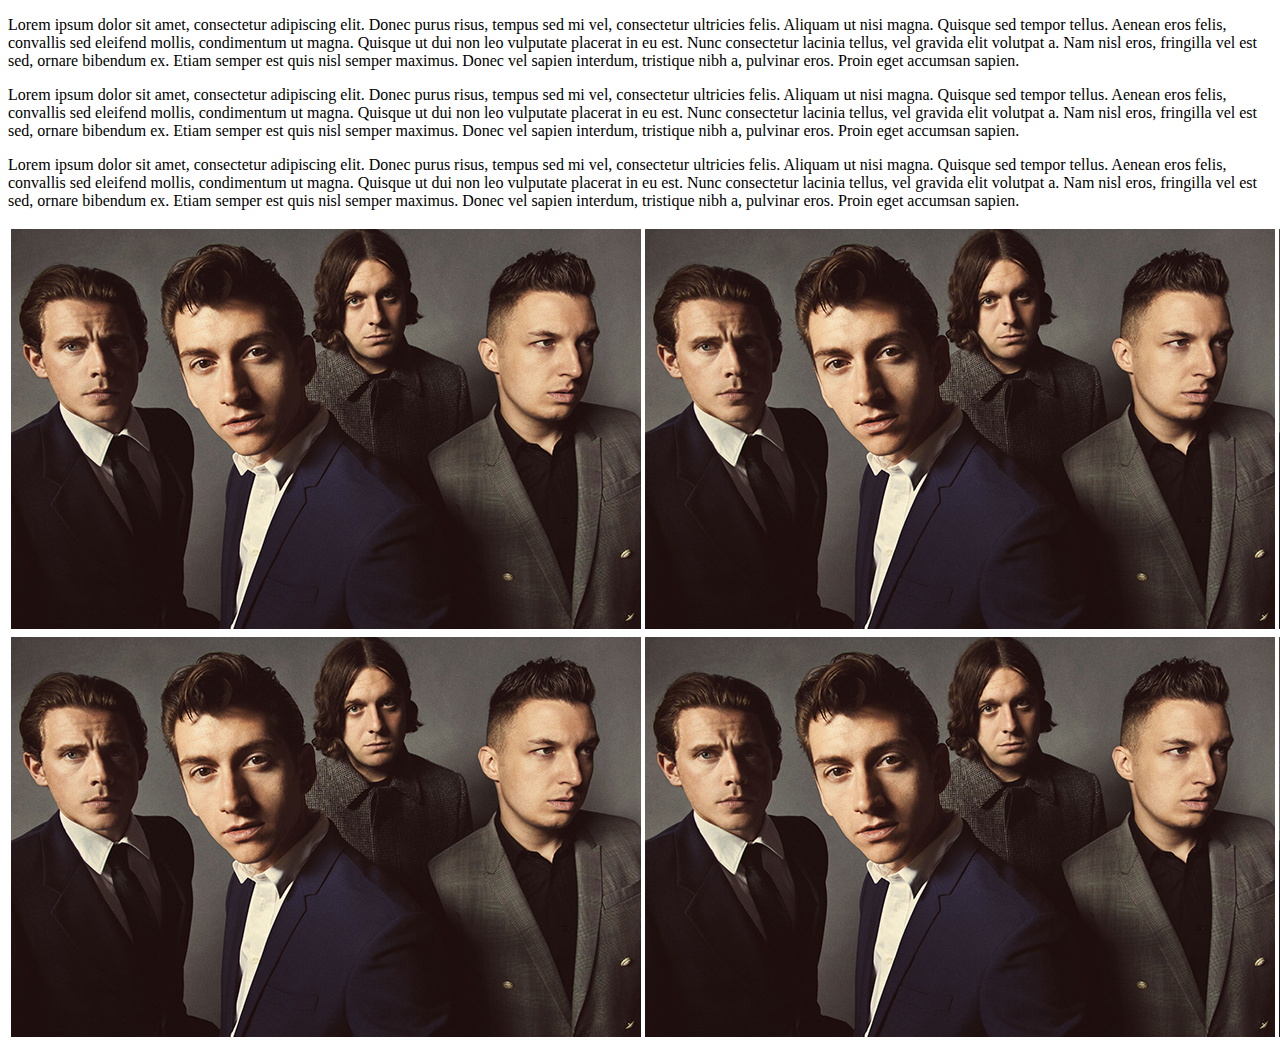
<file: pages/arcticmonkeys.html>
<!DOCTYPE html>
<html lang="pt-br">
<head>
    <meta charset="UTF-8">
    <meta name="viewport" content="width=device-width, initial-scale=1.0">
    <title>Arctic Monkeys</title>
</head>
<body>
    <p>Lorem ipsum dolor sit amet, consectetur adipiscing elit. Donec purus risus, tempus sed mi vel, consectetur ultricies felis. Aliquam ut nisi magna. Quisque sed tempor tellus. Aenean eros felis, convallis sed eleifend mollis, condimentum ut magna. Quisque ut dui non leo vulputate placerat in eu est. Nunc consectetur lacinia tellus, vel gravida elit volutpat a. Nam nisl eros, fringilla vel est sed, ornare bibendum ex. Etiam semper est quis nisl semper maximus. Donec vel sapien interdum, tristique nibh a, pulvinar eros. Proin eget accumsan sapien.</p>
    <p>Lorem ipsum dolor sit amet, consectetur adipiscing elit. Donec purus risus, tempus sed mi vel, consectetur ultricies felis. Aliquam ut nisi magna. Quisque sed tempor tellus. Aenean eros felis, convallis sed eleifend mollis, condimentum ut magna. Quisque ut dui non leo vulputate placerat in eu est. Nunc consectetur lacinia tellus, vel gravida elit volutpat a. Nam nisl eros, fringilla vel est sed, ornare bibendum ex. Etiam semper est quis nisl semper maximus. Donec vel sapien interdum, tristique nibh a, pulvinar eros. Proin eget accumsan sapien.</p>
    <p>Lorem ipsum dolor sit amet, consectetur adipiscing elit. Donec purus risus, tempus sed mi vel, consectetur ultricies felis. Aliquam ut nisi magna. Quisque sed tempor tellus. Aenean eros felis, convallis sed eleifend mollis, condimentum ut magna. Quisque ut dui non leo vulputate placerat in eu est. Nunc consectetur lacinia tellus, vel gravida elit volutpat a. Nam nisl eros, fringilla vel est sed, ornare bibendum ex. Etiam semper est quis nisl semper maximus. Donec vel sapien interdum, tristique nibh a, pulvinar eros. Proin eget accumsan sapien.</p>
    <table>
        <tr>
            <td><img src="../img/arcticmonkeys.jpg" alt=""></td>
            <td><img src="../img/arcticmonkeys.jpg" alt=""></td>
            <td><img src="../img/arcticmonkeys.jpg" alt=""></td>
            <td><img src="../img/arcticmonkeys.jpg" alt=""></td>
        </tr>
        <tr>
            <td><img src="../img/arcticmonkeys.jpg" alt=""></td>
            <td><img src="../img/arcticmonkeys.jpg" alt=""></td>
            <td><img src="../img/arcticmonkeys.jpg" alt=""></td>
            <td><img src="../img/arcticmonkeys.jpg" alt=""></td>
        </tr>
        <!--<tr>
            <td><img src="../img/arcticmonkeys.jpg" alt=""></td>
            <td><img src="../img/arcticmonkeys.jpg" alt=""></td>
            <td><img src="../img/arcticmonkeys.jpg" alt=""></td>
            <td><img src="../img/arcticmonkeys.jpg" alt=""></td>
        </tr>-->
    </table>
</body>
</html>
</file>
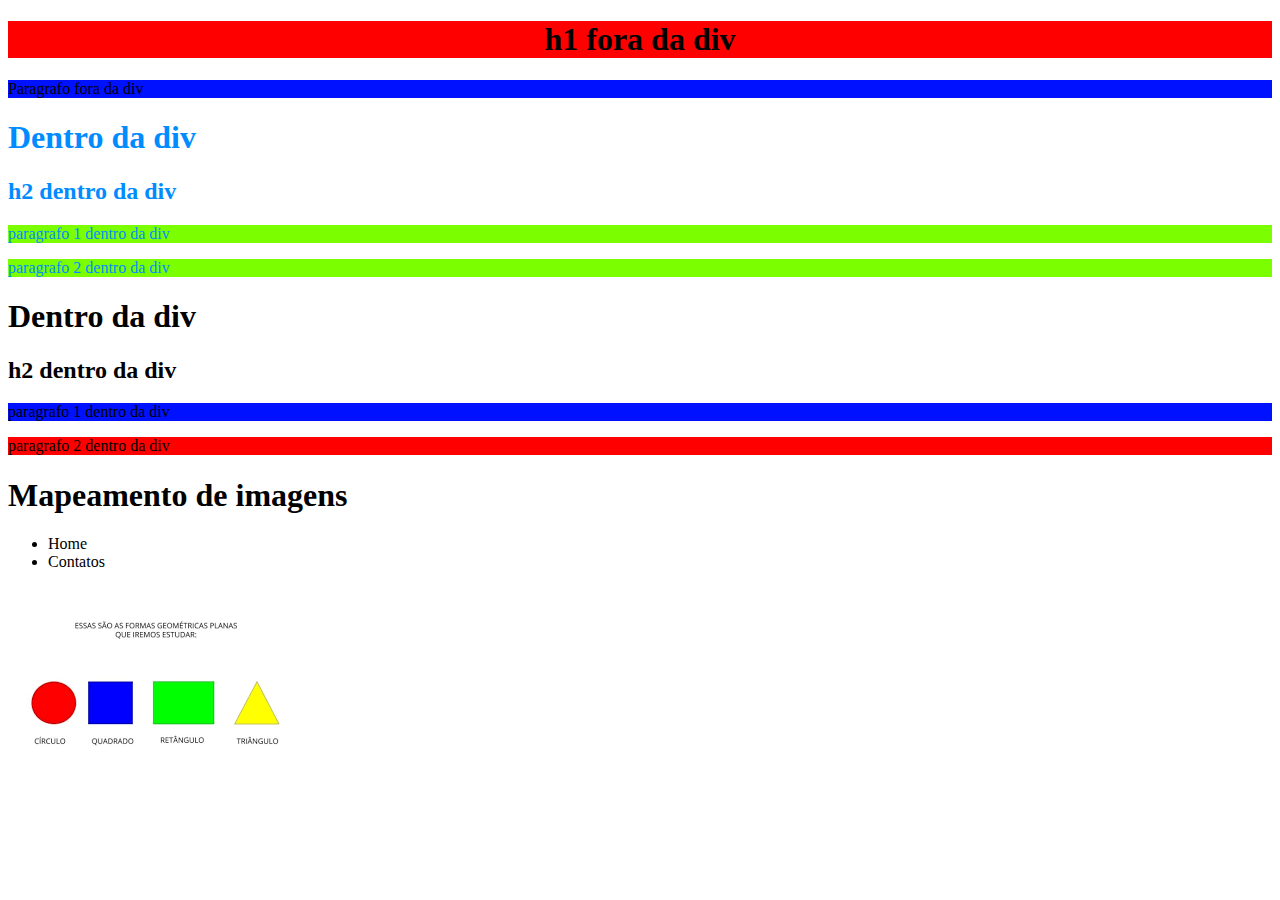
<file: pages/mapeamento.html>
<!DOCTYPE html>
<html lang="pt-br">
    <head>
        <meta charset="UTF-8">
        <meta name="viewport" content="width=device-width, initial-scale=1.0">
        <title>Mapeamento</title>
        <link rel="stylesheet" href="../css/mapestilo.css">
    </head>
    <body>
        <h1 class="fundo_vermelho centralizado">h1 fora da div</h1>
        <p>Paragrafo fora da div</p>
        <div id="fer">
            <h1>Dentro da div</h1>
            <h2>h2 dentro da div</h2>
            <p>paragrafo 1 <span>dentro</span> da div</p>
            <p class="fundo_vermelho">paragrafo 2 dentro da div</p>
        </div>
        <div>
            <h1>Dentro da div</h1>
            <h2>h2 dentro da div</h2>
            <p>paragrafo 1 dentro da div</p>
            <p class="fundo_vermelho">paragrafo 2 dentro da div</p>
        </div>



        <header id="cabecalho">
            <h1>Mapeamento de imagens</h1>
            <nav id="menup">
                <ul>
                    <li>Home</li>
                    <li>Contatos</li>
                </ul>
                <!--Menu-->
            </nav>
        </header>
        <main>
            <section id="noticia"> <!--seção de algo-->
                <article class="not">
                    <!--colocar outros artigos/paginas-->
                </article>
            </section>

            <img src="../img/formasGeo.png" alt usemap="#geraldo">
            <map name="geraldo">
                <area shape="rect" coords="80, 94, 124, 136"
                    href="https://g1.globo.com/" alt>
                <area shape="circle" coords="46, 116, 21"
                    href="https://www.netflix.com/br/" alt>
                <area shape="rect" coords="146, 94, 206, 137"
                    href="https://open.spotify.com/intl-pt" alt>
                <area shape="poly" coords="229, 136, 248, 96, 270, 136"
                    href="https://www.climatempo.com.br/" alt>
            </map>
        </main>
        <footer>
            <!--rodapé-->
        </footer>
    </body>
</html>
</file>
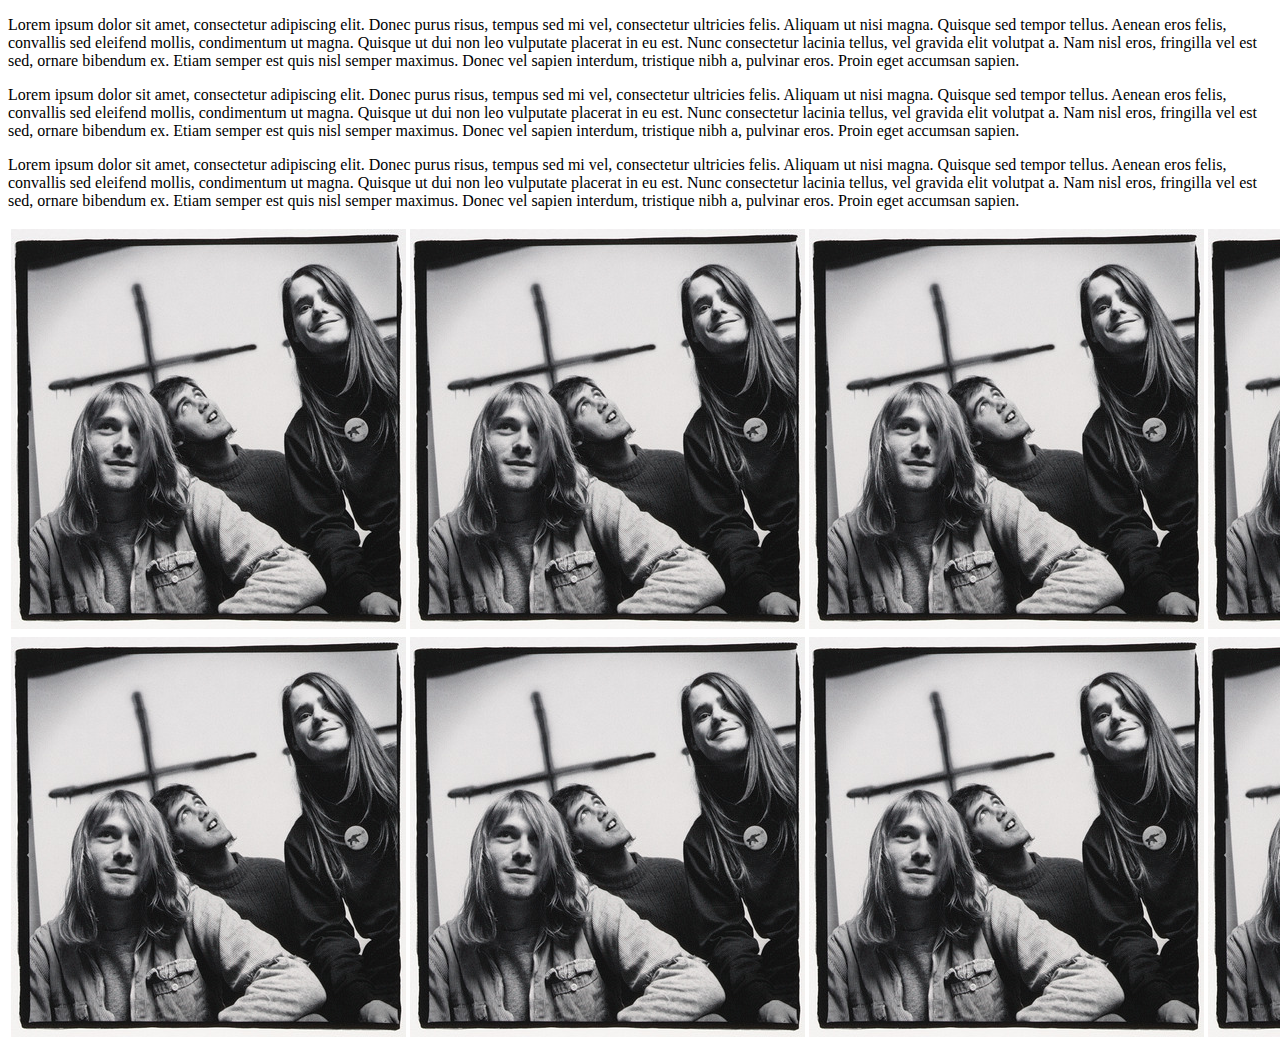
<file: pages/nirvana.html>
<!DOCTYPE html>
<html lang="pt-br">
<head>
    <meta charset="UTF-8">
    <meta name="viewport" content="width=device-width, initial-scale=1.0">
    <title>Nirvana</title>
</head>
<body>
    <p>Lorem ipsum dolor sit amet, consectetur adipiscing elit. Donec purus risus, tempus sed mi vel, consectetur ultricies felis. Aliquam ut nisi magna. Quisque sed tempor tellus. Aenean eros felis, convallis sed eleifend mollis, condimentum ut magna. Quisque ut dui non leo vulputate placerat in eu est. Nunc consectetur lacinia tellus, vel gravida elit volutpat a. Nam nisl eros, fringilla vel est sed, ornare bibendum ex. Etiam semper est quis nisl semper maximus. Donec vel sapien interdum, tristique nibh a, pulvinar eros. Proin eget accumsan sapien.</p>
    <p>Lorem ipsum dolor sit amet, consectetur adipiscing elit. Donec purus risus, tempus sed mi vel, consectetur ultricies felis. Aliquam ut nisi magna. Quisque sed tempor tellus. Aenean eros felis, convallis sed eleifend mollis, condimentum ut magna. Quisque ut dui non leo vulputate placerat in eu est. Nunc consectetur lacinia tellus, vel gravida elit volutpat a. Nam nisl eros, fringilla vel est sed, ornare bibendum ex. Etiam semper est quis nisl semper maximus. Donec vel sapien interdum, tristique nibh a, pulvinar eros. Proin eget accumsan sapien.</p>
    <p>Lorem ipsum dolor sit amet, consectetur adipiscing elit. Donec purus risus, tempus sed mi vel, consectetur ultricies felis. Aliquam ut nisi magna. Quisque sed tempor tellus. Aenean eros felis, convallis sed eleifend mollis, condimentum ut magna. Quisque ut dui non leo vulputate placerat in eu est. Nunc consectetur lacinia tellus, vel gravida elit volutpat a. Nam nisl eros, fringilla vel est sed, ornare bibendum ex. Etiam semper est quis nisl semper maximus. Donec vel sapien interdum, tristique nibh a, pulvinar eros. Proin eget accumsan sapien.</p>
    <table>
        <tr>
            <td><img src="../img/nirvana.jpg" alt=""></td>
            <td><img src="../img/nirvana.jpg" alt=""></td>
            <td><img src="../img/nirvana.jpg" alt=""></td>
            <td><img src="../img/nirvana.jpg" alt=""></td>
        </tr>
        <tr>
            <td><img src="../img/nirvana.jpg" alt=""></td>
            <td><img src="../img/nirvana.jpg" alt=""></td>
            <td><img src="../img/nirvana.jpg" alt=""></td>
            <td><img src="../img/nirvana.jpg" alt=""></td>
        </tr>
        <!--<tr>
            <td><img src="../img/nirvana.jpg" alt=""></td>
            <td><img src="../img/nirvana.jpg" alt=""></td>
            <td><img src="../img/nirvana.jpg" alt=""></td>
            <td><img src="../img/nirvana.jpg" alt=""></td>
        </tr>-->
    </table>


</body>
</html>
</file>
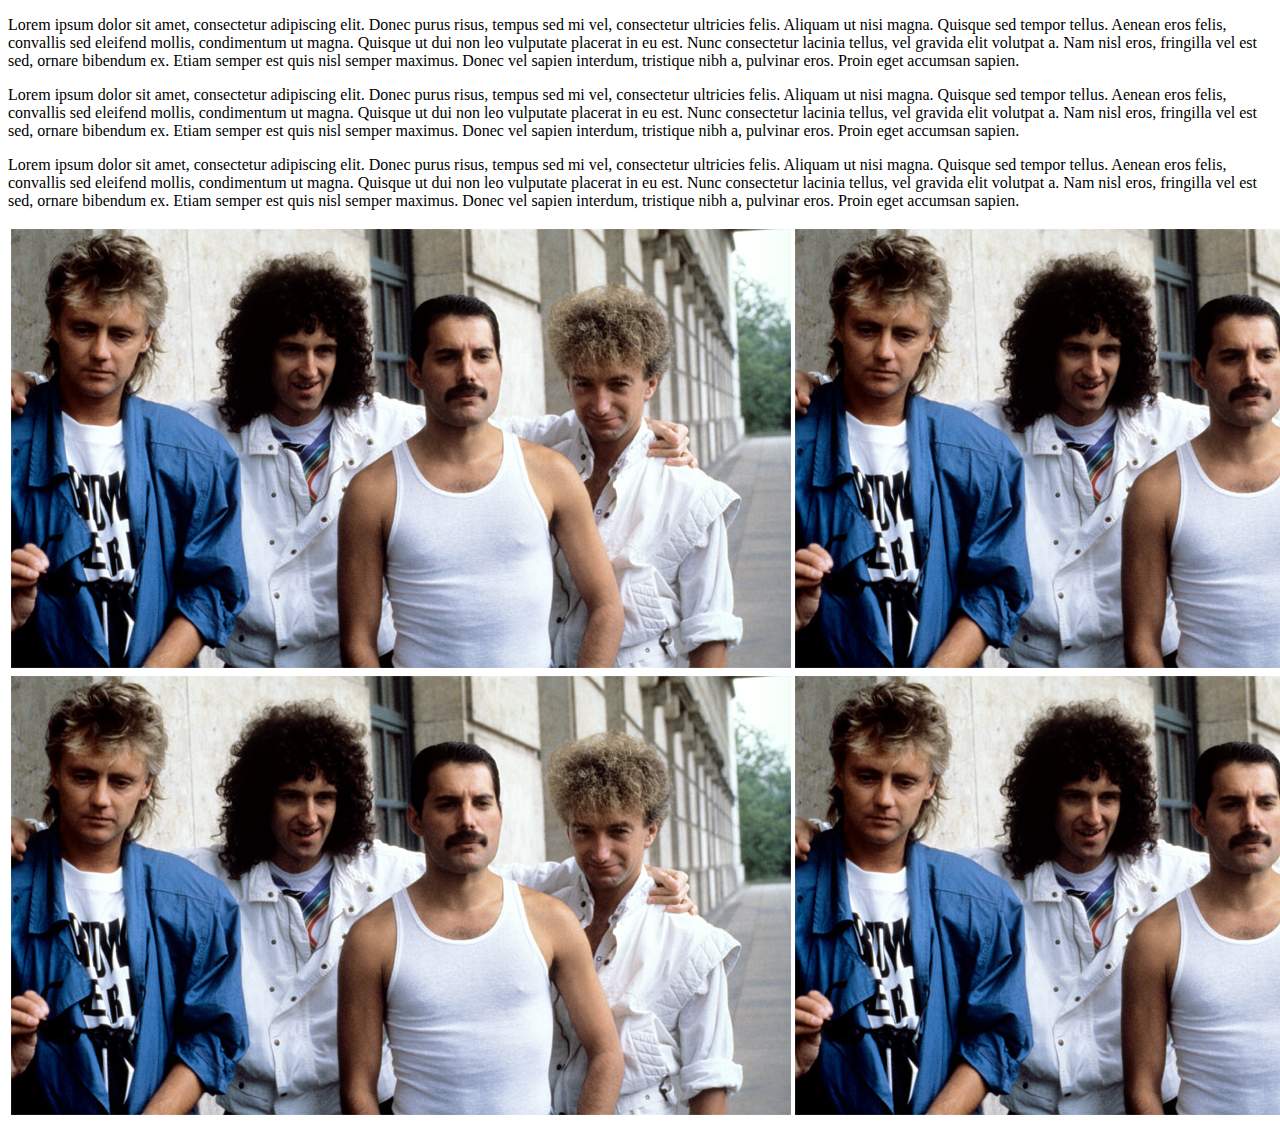
<file: pages/queen.html>
<!DOCTYPE html>
<html lang="pt-br">
<head>
    <meta charset="UTF-8">
    <meta name="viewport" content="width=device-width, initial-scale=1.0">
    <title>Queen</title>
</head>
<body>
    <p>Lorem ipsum dolor sit amet, consectetur adipiscing elit. Donec purus risus, tempus sed mi vel, consectetur ultricies felis. Aliquam ut nisi magna. Quisque sed tempor tellus. Aenean eros felis, convallis sed eleifend mollis, condimentum ut magna. Quisque ut dui non leo vulputate placerat in eu est. Nunc consectetur lacinia tellus, vel gravida elit volutpat a. Nam nisl eros, fringilla vel est sed, ornare bibendum ex. Etiam semper est quis nisl semper maximus. Donec vel sapien interdum, tristique nibh a, pulvinar eros. Proin eget accumsan sapien.</p>
    <p>Lorem ipsum dolor sit amet, consectetur adipiscing elit. Donec purus risus, tempus sed mi vel, consectetur ultricies felis. Aliquam ut nisi magna. Quisque sed tempor tellus. Aenean eros felis, convallis sed eleifend mollis, condimentum ut magna. Quisque ut dui non leo vulputate placerat in eu est. Nunc consectetur lacinia tellus, vel gravida elit volutpat a. Nam nisl eros, fringilla vel est sed, ornare bibendum ex. Etiam semper est quis nisl semper maximus. Donec vel sapien interdum, tristique nibh a, pulvinar eros. Proin eget accumsan sapien.</p>
    <p>Lorem ipsum dolor sit amet, consectetur adipiscing elit. Donec purus risus, tempus sed mi vel, consectetur ultricies felis. Aliquam ut nisi magna. Quisque sed tempor tellus. Aenean eros felis, convallis sed eleifend mollis, condimentum ut magna. Quisque ut dui non leo vulputate placerat in eu est. Nunc consectetur lacinia tellus, vel gravida elit volutpat a. Nam nisl eros, fringilla vel est sed, ornare bibendum ex. Etiam semper est quis nisl semper maximus. Donec vel sapien interdum, tristique nibh a, pulvinar eros. Proin eget accumsan sapien.</p>
    <table>
        <tr>
            <td><img src="../img/queen.jpg" alt=""></td>
            <td><img src="../img/queen.jpg" alt=""></td>
            <td><img src="../img/queen.jpg" alt=""></td>
            <td><img src="../img/queen.jpg" alt=""></td>
        </tr>
        <tr>
            <td><img src="../img/queen.jpg" alt=""></td>
            <td><img src="../img/queen.jpg" alt=""></td>
            <td><img src="../img/queen.jpg" alt=""></td>
            <td><img src="../img/queen.jpg" alt=""></td>
        </tr>
        <!--<tr>
            <td><img src="../img/queen.jpg" alt=""></td>
            <td><img src="../img/queen.jpg" alt=""></td>
            <td><img src="../img/queen.jpg" alt=""></td>
            <td><img src="../img/queen.jpg" alt=""></td>
        </tr>-->
    </table>
</body>
</html>
</file>
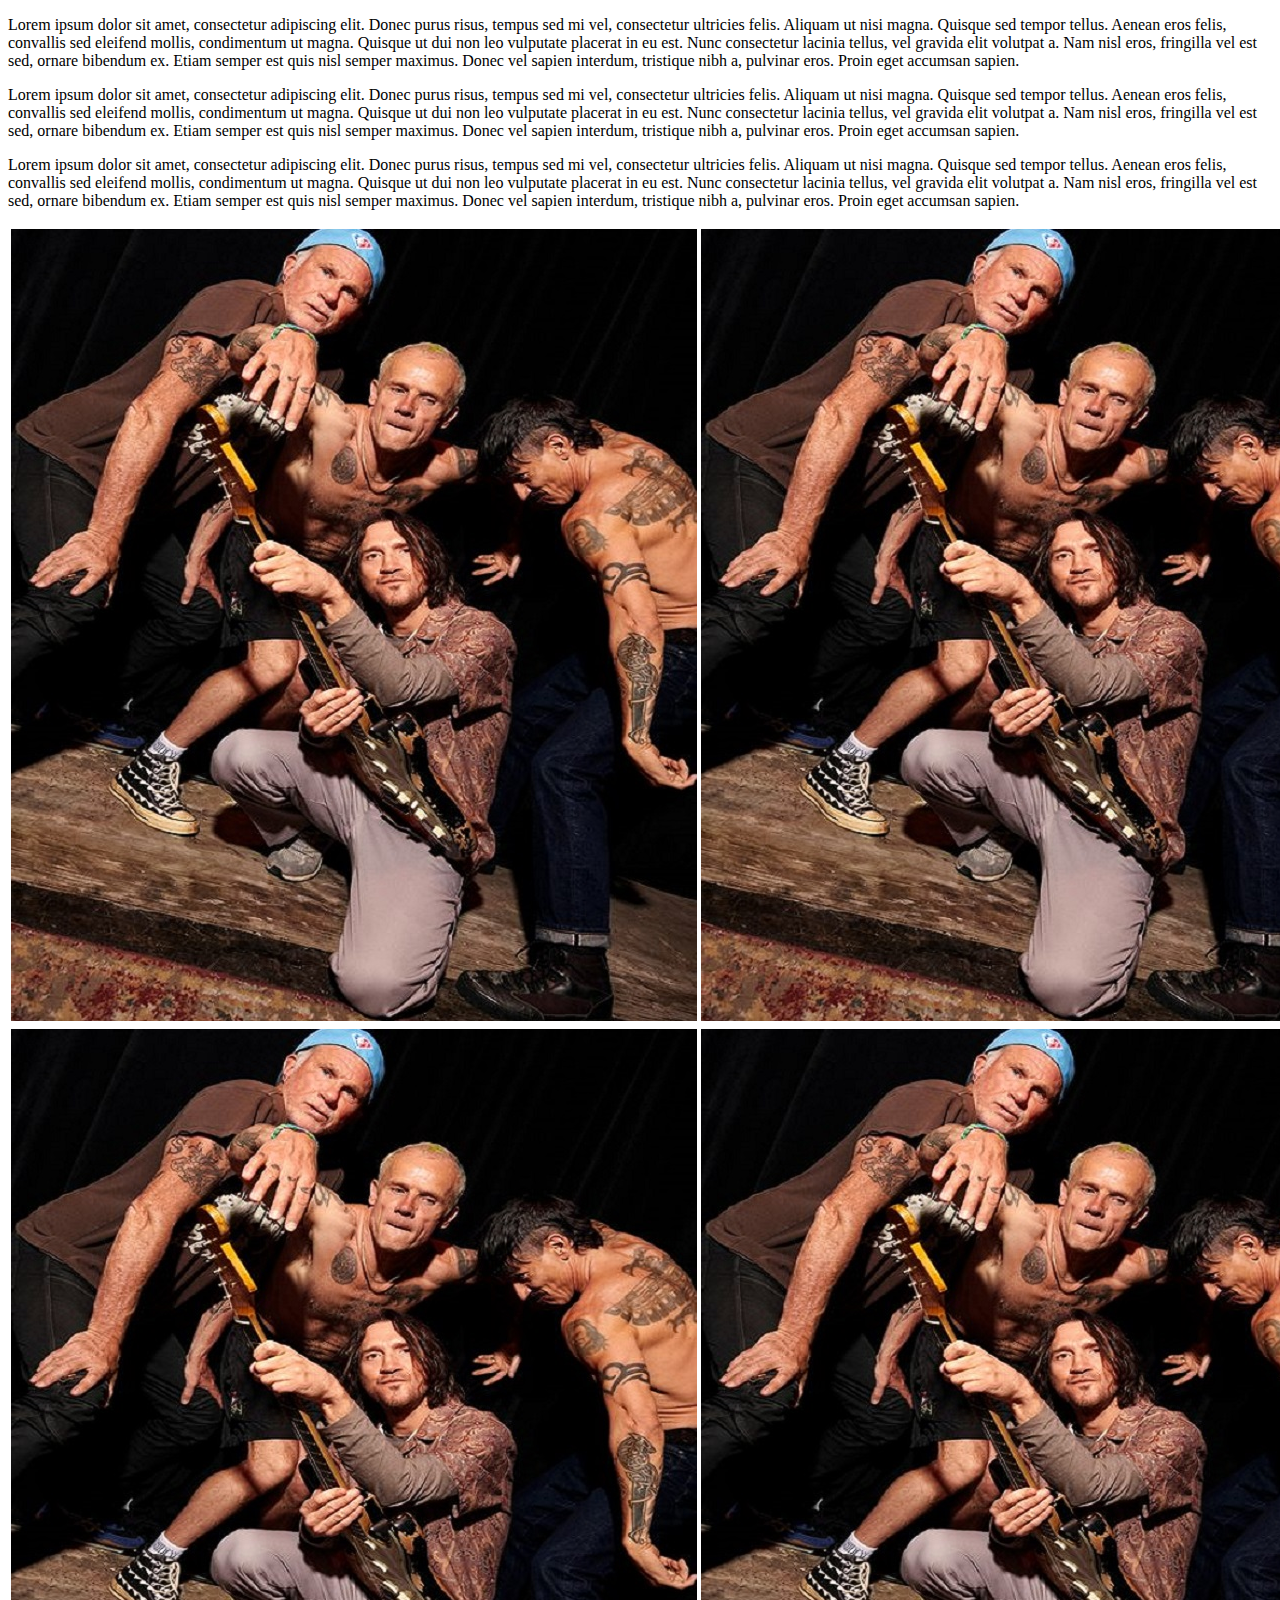
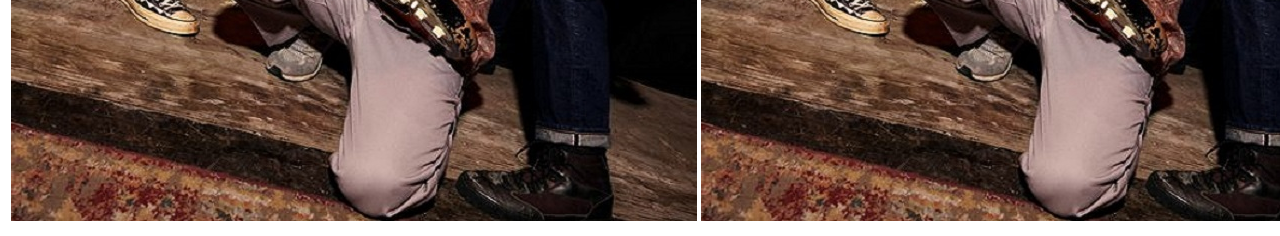
<file: pages/redhotchilipeppers.html>
<!DOCTYPE html>
<html lang="pt-br">
<head>
    <meta charset="UTF-8">
    <meta name="viewport" content="width=device-width, initial-scale=1.0">
    <title>Red Hot Chili Peppers</title>
</head>
<body>
    <p>Lorem ipsum dolor sit amet, consectetur adipiscing elit. Donec purus risus, tempus sed mi vel, consectetur ultricies felis. Aliquam ut nisi magna. Quisque sed tempor tellus. Aenean eros felis, convallis sed eleifend mollis, condimentum ut magna. Quisque ut dui non leo vulputate placerat in eu est. Nunc consectetur lacinia tellus, vel gravida elit volutpat a. Nam nisl eros, fringilla vel est sed, ornare bibendum ex. Etiam semper est quis nisl semper maximus. Donec vel sapien interdum, tristique nibh a, pulvinar eros. Proin eget accumsan sapien.</p>
    <p>Lorem ipsum dolor sit amet, consectetur adipiscing elit. Donec purus risus, tempus sed mi vel, consectetur ultricies felis. Aliquam ut nisi magna. Quisque sed tempor tellus. Aenean eros felis, convallis sed eleifend mollis, condimentum ut magna. Quisque ut dui non leo vulputate placerat in eu est. Nunc consectetur lacinia tellus, vel gravida elit volutpat a. Nam nisl eros, fringilla vel est sed, ornare bibendum ex. Etiam semper est quis nisl semper maximus. Donec vel sapien interdum, tristique nibh a, pulvinar eros. Proin eget accumsan sapien.</p>
    <p>Lorem ipsum dolor sit amet, consectetur adipiscing elit. Donec purus risus, tempus sed mi vel, consectetur ultricies felis. Aliquam ut nisi magna. Quisque sed tempor tellus. Aenean eros felis, convallis sed eleifend mollis, condimentum ut magna. Quisque ut dui non leo vulputate placerat in eu est. Nunc consectetur lacinia tellus, vel gravida elit volutpat a. Nam nisl eros, fringilla vel est sed, ornare bibendum ex. Etiam semper est quis nisl semper maximus. Donec vel sapien interdum, tristique nibh a, pulvinar eros. Proin eget accumsan sapien.</p>
    <table>
        <tr>
            <td><img src="../img/redhot.jpg" alt=""></td>
            <td><img src="../img/redhot.jpg" alt=""></td>
            <td><img src="../img/redhot.jpg" alt=""></td>
            <td><img src="../img/redhot.jpg" alt=""></td>
        </tr>
        <tr>
            <td><img src="../img/redhot.jpg" alt=""></td>
            <td><img src="../img/redhot.jpg" alt=""></td>
            <td><img src="../img/redhot.jpg" alt=""></td>
            <td><img src="../img/redhot.jpg" alt=""></td>
        </tr>
        <!--<tr>
            <td><img src="../img/redhot.jpg" alt=""></td>
            <td><img src="../img/redhot.jpg" alt=""></td>
            <td><img src="../img/redhot.jpg" alt=""></td>
            <td><img src="../img/redhot.jpg" alt=""></td>
        </tr>-->
    </table>

</body>
</html>
</file>
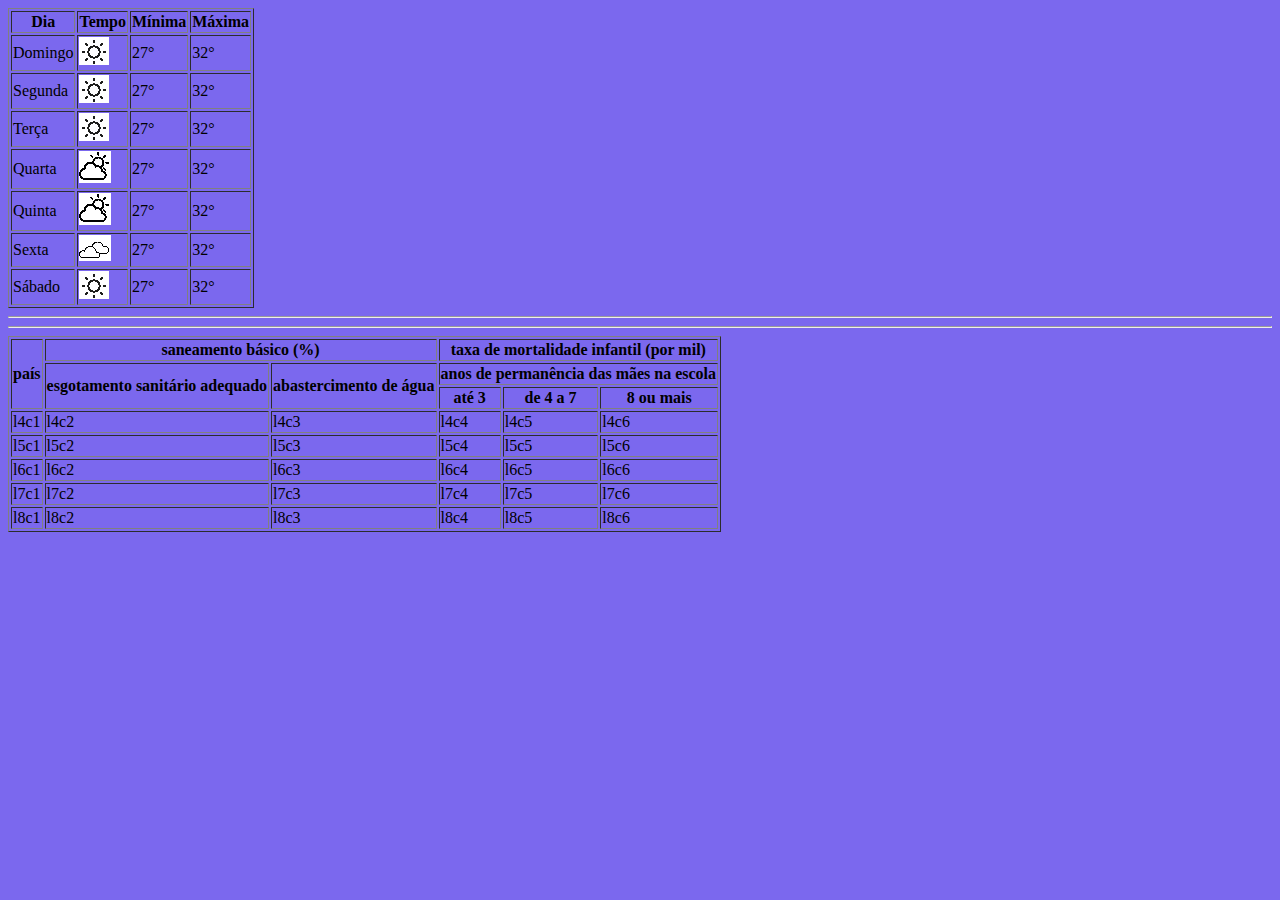
<file: pages/tabelas.html>
<!DOCTYPE html>
<html lang="pt-br">
<head>
    <meta charset="UTF-8">
    <meta name="viewport" content="width=, initial-scale=1.0">
    <title>taelas</title>
    <link rel="stylesheet" href="../css/estilo.css">
</head>
<body>
    <table border="1">
        <thead>
            <tr>
                <th>Dia</th><!--"th" é para representar o cabeçalho-->
                <th>Tempo</th>
                <th>Mínima</th>
                <th>Máxima</th>
            </tr>
        </thead>
        <tbody>
            <tr>
                <td>Domingo</td>
                <td><img src="../img/redução.png" alt=""></td>
                <td>27°</td>
                <td>32°</td>
            </tr>
        
            <tr>
                <td>Segunda</td>
                <td><img src="../img/redução.png" alt=""></td>
                <td>27°</td>
                <td>32°</td>
            </tr>
        
            <tr>
                <td>Terça</td>
                <td><img src="../img/redução.png" alt=""></td>
                <td>27°</td>
                <td>32°</td>
            </tr>
        
            <tr>
                <td>Quarta</td>
                <td><img src="../img/redução2.png" alt=""></td>
                <td>27°</td>
                <td>32°</td>
            </tr>
        
            <tr>
                <td>Quinta</td>
                <td><img src="../img/redução2.png" alt=""></td>
                <td>27°</td>
                <td>32°</td>
            </tr>
        
            <tr>
                <td>Sexta</td>
                <td><img src="../img/redução3.png" alt=""></td>
                <td>27°</td>
                <td>32°</td>
            </tr>
        
            <tr>
                <td>Sábado</td>
                <td><img src="../img/redução.png" alt=""></td>
                <td>27°</td>
                <td>32°</td>
            </tr>
        </tbody>
    </table>
    <hr>
    <hr>
    <table border="1">
        <thead>
            <tr>
                <th rowspan="3">país</th>
                <th colspan="2">saneamento básico (%)</th>
                <th colspan="3">taxa de mortalidade infantil (por mil)</th>
            </tr>
            <tr>
                <th rowspan="2">esgotamento sanitário adequado</th>
                <th rowspan="2">abastercimento de água</th>
                <th colspan="3">anos de permanência das mães na escola</th>
            </tr>
            <tr>
                <th>até 3</th>
                <th>de 4 a 7</th>
                <th>8 ou mais</th>
            </tr>
        </thead>
        <tbody>
            <tr>
                <td>l4c1</td>
                <td>l4c2</td>
                <td>l4c3</td>
                <td>l4c4</td>
                <td>l4c5</td>
                <td>l4c6</td>
            </tr>
            <tr>
                <td>l5c1</td>
                <td>l5c2</td>
                <td>l5c3</td>
                <td>l5c4</td>
                <td>l5c5</td>
                <td>l5c6</td>
            </tr>
            <tr>
                <td>l6c1</td>
                <td>l6c2</td>
                <td>l6c3</td>
                <td>l6c4</td>
                <td>l6c5</td>
                <td>l6c6</td>
            </tr>
            <tr>
                <td>l7c1</td>
                <td>l7c2</td>
                <td>l7c3</td>
                <td>l7c4</td>
                <td>l7c5</td>
                <td>l7c6</td>
            </tr>
            <tr>
                <td>l8c1</td>
                <td>l8c2</td>
                <td>l8c3</td>
                <td>l8c4</td>
                <td>l8c5</td>
                <td>l8c6</td>
            </tr>
        </tbody>
        
    </table>
</body>
</html>
</file>
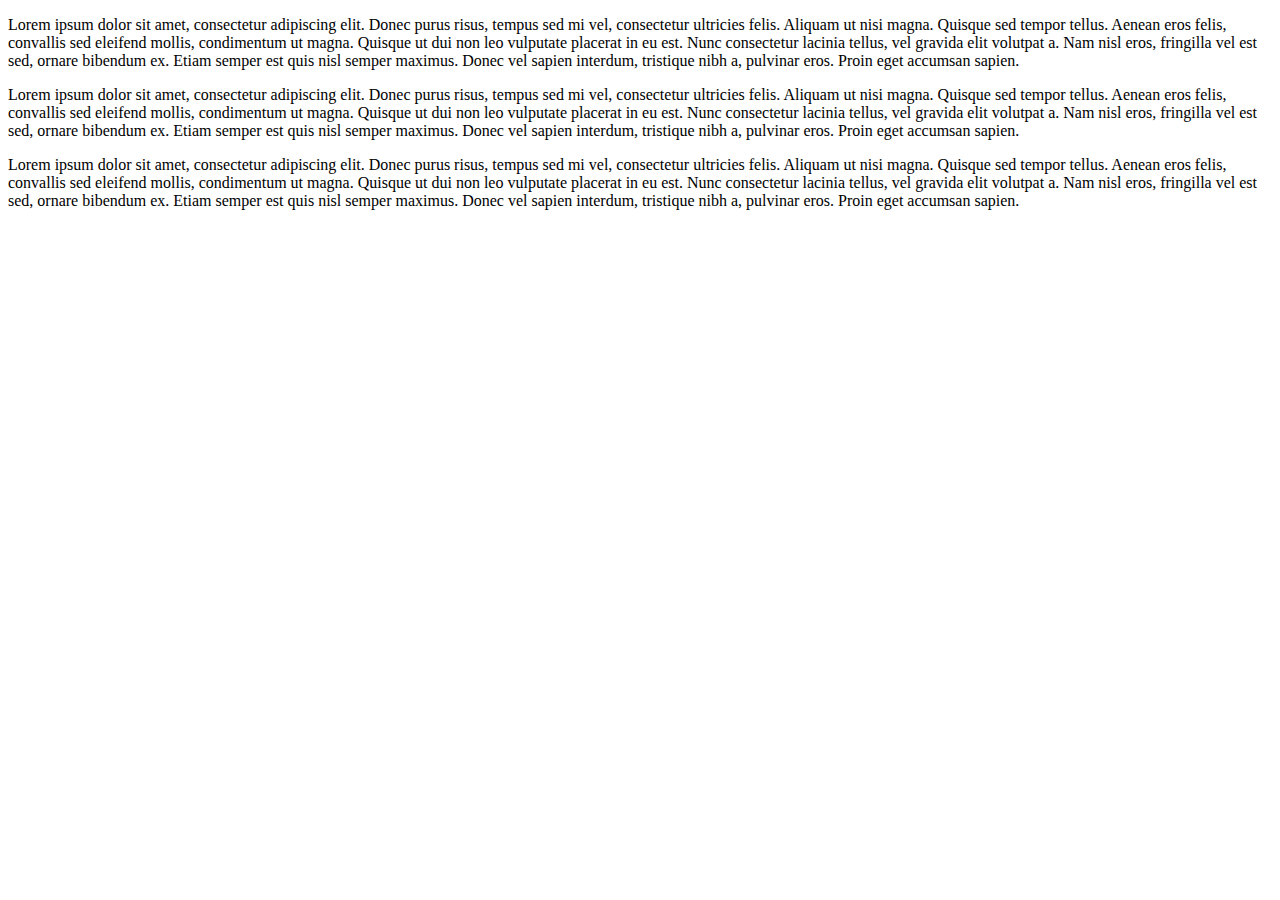
<file: pages/thebeatles.html>
<!DOCTYPE html>
<html lang="pt-br">
<head>
    <meta charset="UTF-8">
    <meta name="viewport" content="width=device-width, initial-scale=1.0">
    <title>The Beatles</title>
</head>
<body>
    <p>Lorem ipsum dolor sit amet, consectetur adipiscing elit. Donec purus risus, tempus sed mi vel, consectetur ultricies felis. Aliquam ut nisi magna. Quisque sed tempor tellus. Aenean eros felis, convallis sed eleifend mollis, condimentum ut magna. Quisque ut dui non leo vulputate placerat in eu est. Nunc consectetur lacinia tellus, vel gravida elit volutpat a. Nam nisl eros, fringilla vel est sed, ornare bibendum ex. Etiam semper est quis nisl semper maximus. Donec vel sapien interdum, tristique nibh a, pulvinar eros. Proin eget accumsan sapien.</p>
    <p>Lorem ipsum dolor sit amet, consectetur adipiscing elit. Donec purus risus, tempus sed mi vel, consectetur ultricies felis. Aliquam ut nisi magna. Quisque sed tempor tellus. Aenean eros felis, convallis sed eleifend mollis, condimentum ut magna. Quisque ut dui non leo vulputate placerat in eu est. Nunc consectetur lacinia tellus, vel gravida elit volutpat a. Nam nisl eros, fringilla vel est sed, ornare bibendum ex. Etiam semper est quis nisl semper maximus. Donec vel sapien interdum, tristique nibh a, pulvinar eros. Proin eget accumsan sapien.</p>
    <p>Lorem ipsum dolor sit amet, consectetur adipiscing elit. Donec purus risus, tempus sed mi vel, consectetur ultricies felis. Aliquam ut nisi magna. Quisque sed tempor tellus. Aenean eros felis, convallis sed eleifend mollis, condimentum ut magna. Quisque ut dui non leo vulputate placerat in eu est. Nunc consectetur lacinia tellus, vel gravida elit volutpat a. Nam nisl eros, fringilla vel est sed, ornare bibendum ex. Etiam semper est quis nisl semper maximus. Donec vel sapien interdum, tristique nibh a, pulvinar eros. Proin eget accumsan sapien.</p>
    <!-- <table>
        <tr>
            <td><img src="../img/thebeatles.jpg" alt=""></td>
            <td><img src="../img/thebeatles.jpg" alt=""></td>
            <td><img src="../img/thebeatles.jpg" alt=""></td>
            <td><img src="../img/thebeatles.jpg" alt=""></td>
        </tr>
        <tr>
            <td><img src="../img/thebeatles.jpg" alt=""></td>
            <td><img src="../img/thebeatles.jpg" alt=""></td>
            <td><img src="../img/thebeatles.jpg" alt=""></td>
            <td><img src="../img/thebeatles.jpg" alt=""></td>
        </tr>
        <tr>
            <td><img src="../img/thebeatles.jpg" alt=""></td>
            <td><img src="../img/thebeatles.jpg" alt=""></td>
            <td><img src="../img/thebeatles.jpg" alt=""></td>
            <td><img src="../img/thebeatles.jpg" alt=""></td>
        </tr>
    </table>-->

    
</body>
</html>
</file>
<file: css/mapestilo.css>
p{
    background-color: rgb(0, 17, 255);
}
#fer{
    color: rgb(0, 140, 255);
}
#fer p{
    background-color: rgb(123, 255, 0);
}
.fundo_vermelho {
    background-color: red;
}
.centralizado{
    text-align: center;
}
</file>
<file: css/estilo.css>
body{
background-color: mediumslateblue;
}
</file>
